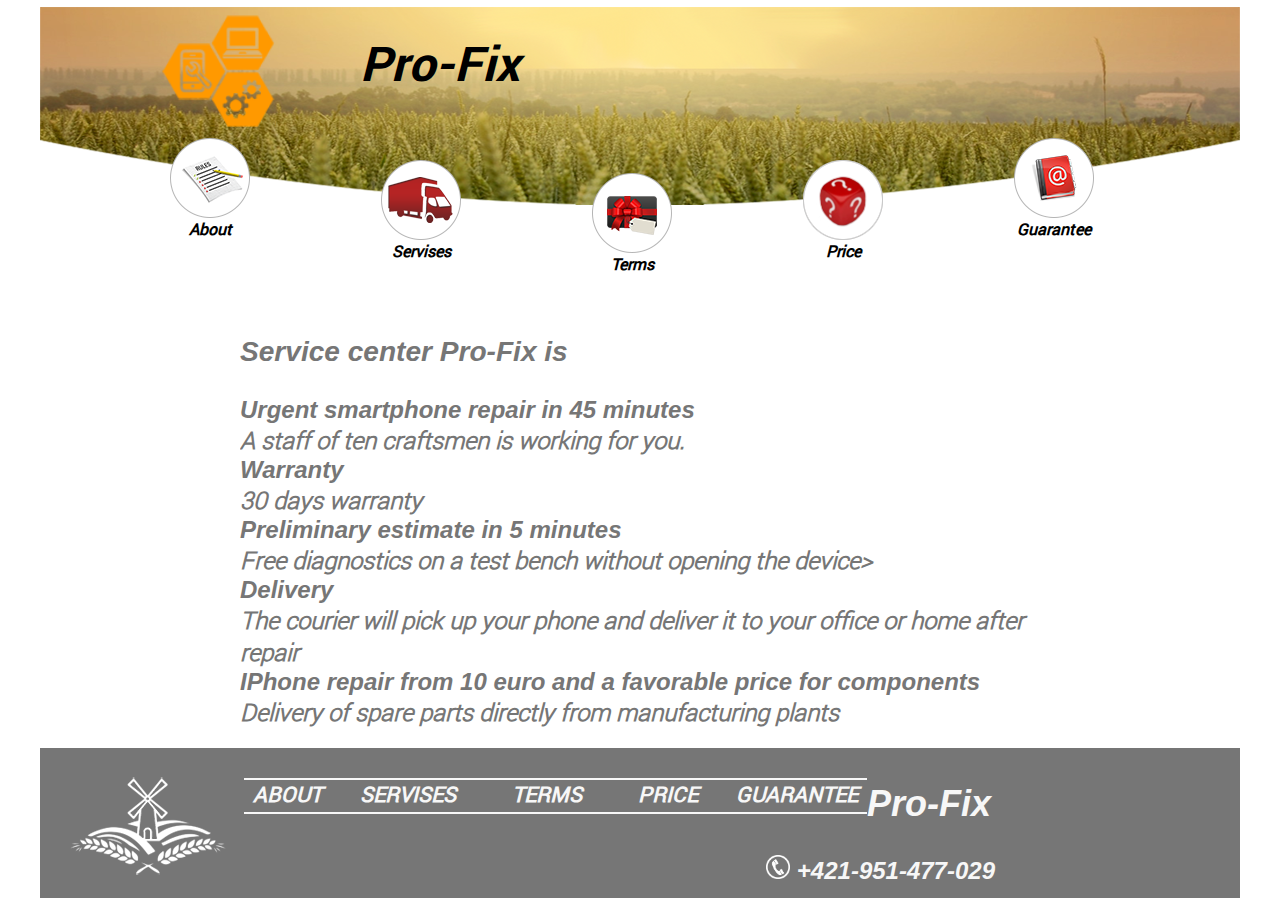
<file: index.html>
﻿<!DOCTYPE html>
<html>

<head>
    <title>Pro-Fix</title>
    <meta name="keywords" content="">
    <link rel="shortcut icon" href="\static\main\images/favicon.png" type="image/png">
    
    <link rel="stylesheet" type="text/css" href="static/main/css/jquery-ui.css" />
    <link rel="stylesheet" type="text/css" href="static/main/css/jquery-ui.structure.css" />
    <link rel="stylesheet" type="text/css" href="static/main/css/jquery-ui.theme.min.css" />
    <link rel="stylesheet" type="text/css" href="static/main/css/magnific-popup.css" />
    <link rel="stylesheet" type="text/css" href="static/main/css/main.css" />
    <link rel="stylesheet" type="text/css" href="static/main/css/calendar.css" />
	<link rel="stylesheet" type="text/css" href="static/main/css/schedule.css" />
    <link rel="stylesheet" type="text/css" href="static/main/css/contact.css" />
    <link rel="stylesheet" type="text/css" href="static/main/css/promo.css" />
    <script src="static/main/js/jquery-1.12.2.min.js" ></script>

    <script src="static/main/js/jquery-ui.js" ></script>

    <script src="static/main/js/jquery.magnific-popup.min.js" ></script>
  

</head>
<body>
<div class="wrapper">
    <div class="header">
        <div class="header-img"></div>
        <div class="header-info">
          <div class="brain"><a href="index.html"><img src="static/main/images/logo.png" alt="LOGO"></a></div>
          
         <div class="title" >Pro-Fix</div>
        </div>
        <div class="header-menu">
            <div class="rules">
                <a href="index.html">
                    <div class="circle rules-img"></div>
                    About
                </a>
            </div>
          <div class="quests">
                <a href="dostav.html">
                    <div class="circle quests-img"></div>
                    <div class="text">Servises
            </div></a></div><div class="cards">
                <a href="tehnol.html">
                    <div class="circle cards-img"></div>
                    <div class="text">Terms</div>
                </a></div>
          <div class="promo">
                <a href="about.html">
                    <div class="circle promo-img"></div>
                    Price
                </a>
          </div>
            <div class="contacts">
                <a href="contact.html">
                <div class="circle contacts-img"></div>
                    <div class="text">Guarantee</div>
              </a>
          </div>
        </div>
    </div>
    
    
<div class="content"> 
     
    <h3>Service center Pro-Fix is</h3>
         
    <div class="cards">Urgent smartphone repair in 45 minutes</div>                     
    
    <div class="cards-content">A staff of ten craftsmen is working for you.</div>                 
    
    <div class="cards">Warranty</div>                     
    
    <div class="cards-content">30 days warranty</div>                               
    
    <div class="cards">Preliminary estimate in 5 minutes</div>                     
    
    <div class="cards-content">Free diagnostics on a test bench without opening the device></div>
	
    <div class="cards">Delivery</div>                     
    
    <div class="cards-content">The courier will pick up your phone and deliver it to your office or home after repair</div>
    
    <div class="cards">IPhone repair from 10 euro and a favorable price for components</div> 
	
    <div class="cards-content">Delivery of spare parts directly from manufacturing plants</div>                 
               
</div>
 
		
       
  <div class="footer">
    <div class="brain"></div>
    <div class="footer-container">
            
      <div class="info">
        <div class="menu">
                    <div class="item"><a href="rekviz.html">ABOUT</a></div>
                    <div class="item"><a href="dostav.html">SERVISES</a></div>
                    <div class="item"><a href="tehnol.html">TERMS</a></div>
                    <div class="item"><a href="about.html">PRICE</a></div>
                    <div class="item"><a href="contact.html">GUARANTEE</a></div>
            </div>
          
      </div>
      <div class="contactX1">Pro-Fix</div>
<div class="contactXXX">

          <img src="static/main/images/phone-ico.png" width="24" height="24"> +421-951-477-029</div>
          
    </div>
    
  </div>
</div>


</body>
</html>
</file>
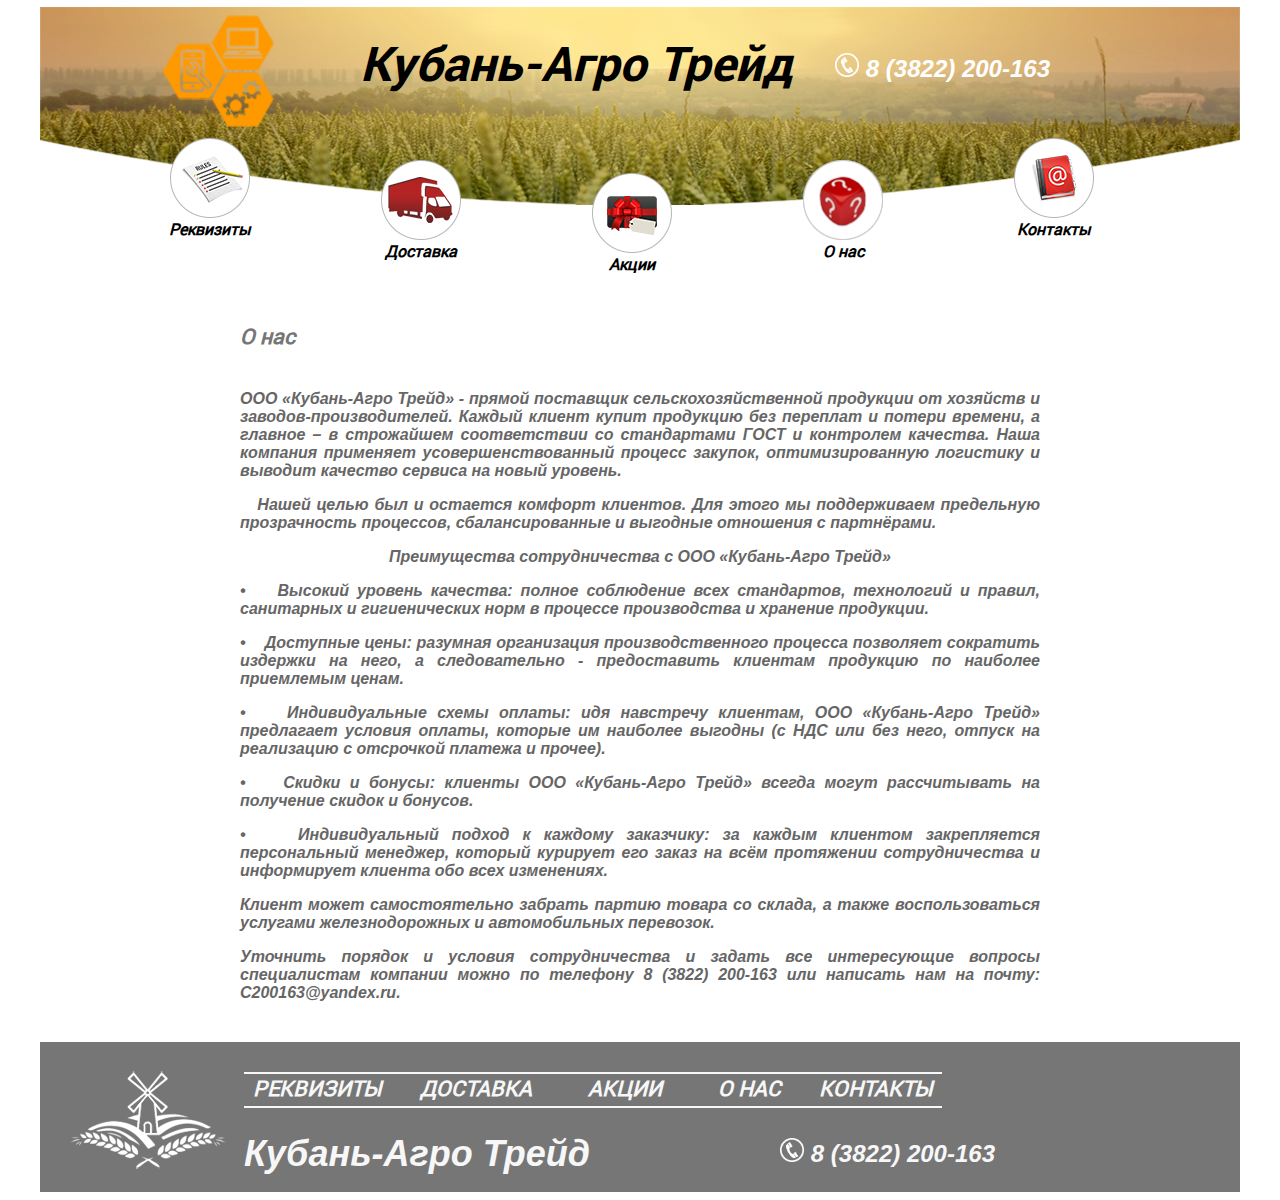
<file: about.html>
﻿<!DOCTYPE html>
<html>

<head>
    <title>Кубань-Агро Трэйд</title>
    <meta name="keywords" content="">
    
    <link rel="stylesheet" type="text/css" href="static/main/css/jquery-ui.css" />
    <link rel="stylesheet" type="text/css" href="static/main/css/jquery-ui.structure.css" />
    <link rel="stylesheet" type="text/css" href="static/main/css/jquery-ui.theme.min.css" />
    <link rel="stylesheet" type="text/css" href="static/main/css/magnific-popup.css" />
    <link rel="stylesheet" type="text/css" href="static/main/css/main.css" />
    <link rel="stylesheet" type="text/css" href="static/main/css/calendar.css" />
    <link rel="stylesheet" type="text/css" href="static/main/css/schedule.css" />
    <link rel="stylesheet" type="text/css" href="static/main/css/contact.css" />
    <link rel="stylesheet" type="text/css" href="static/main/css/promo.css" />
    <script src="static/main/js/jquery-1.12.2.min.js" ></script>

    <script src="static/main/js/jquery-ui.js" ></script>

    <script src="static/main/js/jquery.magnific-popup.min.js" ></script>
  

</head>
<body>
<div class="wrapper">
    <div class="header">
        <div class="header-img"></div>
        <div class="header-info">
            <div class="brain"><a href="index.html"><img src="static/main/images/logo.png"></a></div>
            <div class="title" >Кубань-Агро Трейд</div>
            <div class="contacts">
          <img src="static/main/images/phone-ico.png" width="277" height="8"> 8 (3822) 200-163</div>
        </div>
        <div class="header-menu">
            <div class="rules">
                <a href="rekviz.html">
                    <div class="circle rules-img"></div>
                    <div class="text">Реквизиты</div>
                </a>
            </div>
          <div class="quests">
                <a href="dostav.html">
                    <div class="circle quests-img"></div>
                    <div class="text">Доставка</div>
                </a>
          </div>
            <div class="cards">
                <a href="tehnol.html">
                    <div class="circle cards-img"></div>
                    <div class="text">Акции</div>
                </a>
            </div>
            
          <div class="promo">
                <a href="about.html">
                    <div class="circle promo-img"></div>
                    <div class="text">О нас</div>
                </a>
          </div>
            <div class="contacts">
                <a href="contact.html">
                <div class="circle contacts-img"></div>
                    <div class="text">Контакты</div>
              </a>
          </div>
        </div>
    </div>
    <div class="content">
    
        

    
	<h1>О нас</h1>
	<div class="i-description">
	  <p>ООО  «Кубань-Агро Трейд» - прямой поставщик сельскохозяйственной продукции&nbsp;от  хозяйств и заводов-производителей. Каждый клиент купит&nbsp;продукцию&nbsp;без  переплат и потери времени, а главное – в строжайшем соответствии со стандартами  ГОСТ и контролем качества. Наша компания применяет усовершенствованный процесс  закупок, оптимизированную&nbsp;логистику и выводит качество сервиса&nbsp;на  новый уровень.</p>
      <p>&nbsp;  &nbsp;Нашей целью был и остается комфорт клиентов. Для этого мы поддерживаем  предельную прозрачность процессов, сбалансированные и выгодные отношения с  партнёрами.</p>
      <p align="center">Преимущества  сотрудничества с ООО «Кубань-Агро Трейд»</p>
      <p>•&nbsp;&nbsp; &nbsp;Высокий уровень качества:  полное соблюдение всех стандартов, технологий и правил, санитарных и  гигиенических норм в процессе производства и хранение продукции.</p>
      <p>•&nbsp;&nbsp; &nbsp;Доступные цены: разумная  организация производственного процесса позволяет сократить издержки на него, а  следовательно - предоставить клиентам продукцию по наиболее приемлемым ценам.</p>
      <p>•&nbsp;&nbsp; &nbsp;Индивидуальные схемы  оплаты: идя навстречу клиентам, ООО «Кубань-Агро Трейд» предлагает условия  оплаты, которые им наиболее выгодны (с НДС или без него, отпуск на реализацию с  отсрочкой платежа и прочее).</p>
      <p>•&nbsp;&nbsp; &nbsp;Скидки и бонусы: клиенты  ООО «Кубань-Агро Трейд» всегда могут рассчитывать на получение скидок и бонусов.</p>
      <p>•&nbsp;&nbsp; &nbsp;Индивидуальный подход к  каждому заказчику: за каждым клиентом закрепляется персональный менеджер,  который курирует его заказ на всём протяжении сотрудничества и информирует  клиента обо всех изменениях.</p>
      <p>Клиент может самостоятельно забрать партию товара  со склада, а также воспользоваться услугами железнодорожных и автомобильных  перевозок.</p>
      <p>Уточнить порядок и условия сотрудничества и  задать все интересующие вопросы специалистам компании можно по телефону <strong>8 (3822) 200-163</strong> или написать нам на  почту: <strong>С200163@</strong><strong>yandex</strong><strong>.ru.</strong></p>
    </div>
    </div>
 
		
       
  <div class="footer">
    <div class="brain"></div>
    <div class="footer-container">
            
      <div class="info">
            <div class="menu">
                    <div class="item"><a href="rekviz.html">РЕКВИЗИТЫ</a></div>
                    <div class="item"><a href="dostav.html">ДОСТАВКА</a></div>
                    <div class="item"><a href="tehnol.html">АКЦИИ</a></div>
                    <div class="item"><a href="about.html">О НАС</a></div>
                    <div class="item"><a href="contact.html">КОНТАКТЫ</a></div>
            </div>
           
      </div>
      <div class="contactX1">Кубань-Агро Трейд</div>
<div class="contactXXX">
          <img src="static/main/images/phone-ico.png" width="24" height="24"> 8 (3822) 200-163</div>
    </div>
    
  </div>
</div>


</body>
</html>
</file>
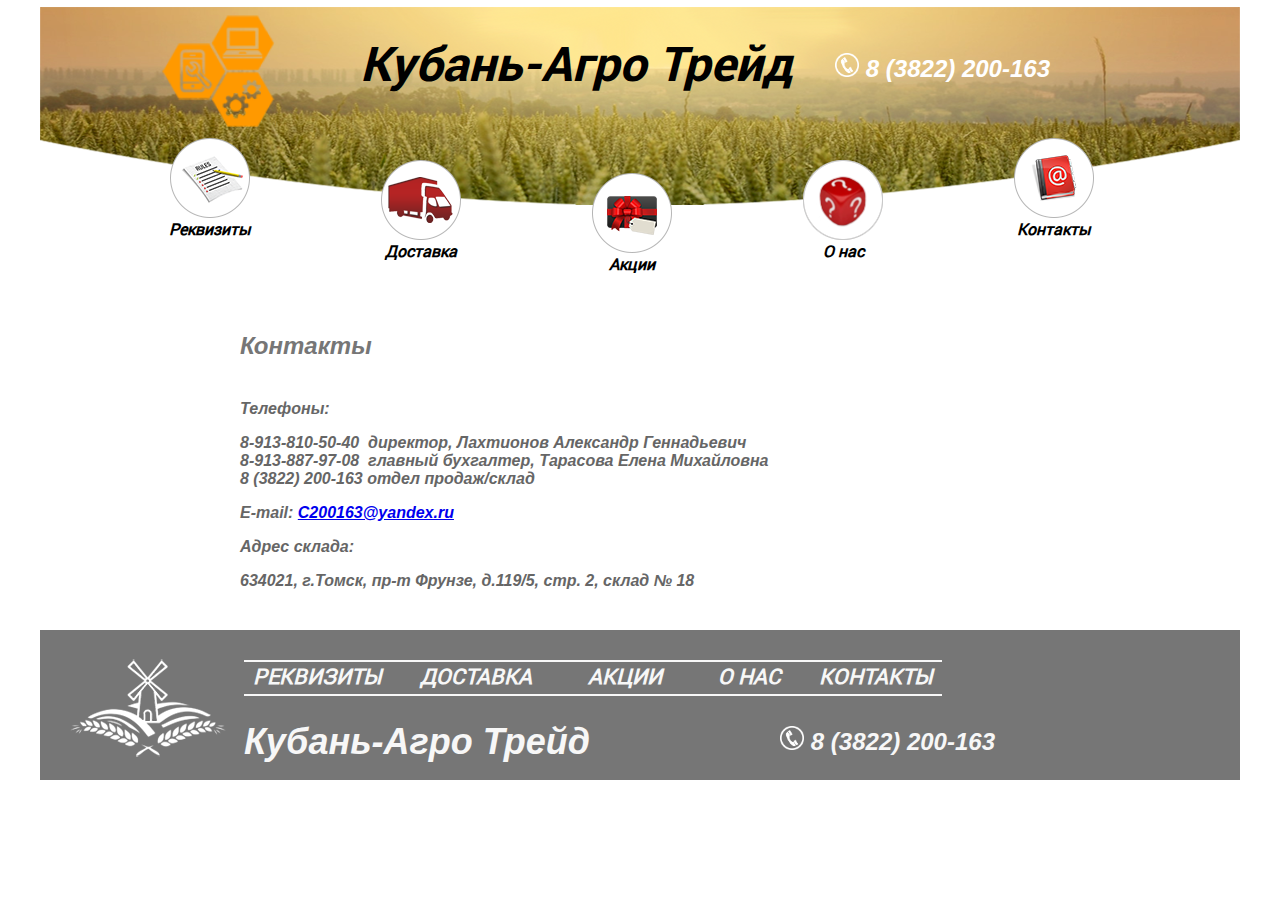
<file: contact.html>
﻿<!DOCTYPE html>
<html>

<head>
    <title>Кубань-Агро Трэйд</title>
    <meta name="keywords" content="">
    
    <link rel="stylesheet" type="text/css" href="static/main/css/jquery-ui.css" />
    <link rel="stylesheet" type="text/css" href="static/main/css/jquery-ui.structure.css" />
    <link rel="stylesheet" type="text/css" href="static/main/css/jquery-ui.theme.min.css" />
    <link rel="stylesheet" type="text/css" href="static/main/css/magnific-popup.css" />
    <link rel="stylesheet" type="text/css" href="static/main/css/main.css" />
    <link rel="stylesheet" type="text/css" href="static/main/css/calendar.css" />
    <link rel="stylesheet" type="text/css" href="static/main/css/schedule.css" />
    <link rel="stylesheet" type="text/css" href="static/main/css/contact.css" />
    <link rel="stylesheet" type="text/css" href="static/main/css/promo.css" />
    <script src="static/main/js/jquery-1.12.2.min.js" ></script>

    <script src="static/main/js/jquery-ui.js" ></script>

    <script src="static/main/js/jquery.magnific-popup.min.js" ></script>
  

</head>
<body>
<div class="wrapper">
    <div class="header">
        <div class="header-img"></div>
        <div class="header-info">
            <div class="brain"><a href="index.html"><img src="static/main/images/logo.png"></a></div>
            <div class="title" >Кубань-Агро Трейд</div>
            <div class="contacts">
          <img src="static/main/images/phone-ico.png" width="277" height="8"> 8 (3822) 200-163</div>
        </div>
        <div class="header-menu">
            <div class="rules">
                <a href="rekviz.html">
                    <div class="circle rules-img"></div>
                    <div class="text">Реквизиты</div>
                </a>
            </div>
          <div class="quests">
                <a href="dostav.html">
                    <div class="circle quests-img"></div>
                    <div class="text">Доставка</div>
                </a>
          </div>
            <div class="cards">
                <a href="tehnol.html">
                    <div class="circle cards-img"></div>
                    <div class="text">Акции</div>
                </a>
            </div>
            
          <div class="promo">
                <a href="about.html">
                    <div class="circle promo-img"></div>
                    <div class="text">О нас</div>
                </a>
          </div>
            <div class="contacts">
                <a href="contact.html">
                <div class="circle contacts-img"></div>
                    <div class="text">Контакты</div>
              </a>
          </div>
        </div>
    </div>
    <div class="content">
    
        

    
	  <p><strong>Контакты</strong>	</p>
	  <div class="i-description">
	  <p>Телефоны:</p>
      <p>8-913-810-50-40  директор,  Лахтионов Александр Геннадьевич<br>
        8-913-887-97-08  главный бухгалтер, Тарасова Елена  Михайловна<br>
      8 (3822) 200-163 отдел продаж/склад</p>
      <p>E-mail: <a href="mailto:С200163@yandex.ru">С200163@yandex.ru</a></p>
      <p>Адрес склада: </p>
634021, г.Томск, пр-т Фрунзе, д.119/5, стр. 2, склад № 18
<p align="center"><strong></strong></p>

	</div>
    <script type="text/javascript" charset="utf-8" async src="https://api-maps.yandex.ru/services/constructor/1.0/js/?sid=_3Z1H3hoqvLFWtgQmnFEmc14XWCICriK&amp;width=800&amp;height=397&amp;lang=ru_RU&amp;sourceType=constructor&amp;scroll=true"></script>
    </div>
 
		
       
  <div class="footer">
    <div class="brain"></div>
    <div class="footer-container">
            
      <div class="info">
            <div class="menu">
                    <div class="item"><a href="rekviz.html">РЕКВИЗИТЫ</a></div>
                    <div class="item"><a href="dostav.html">ДОСТАВКА</a></div>
                    <div class="item"><a href="tehnol.html">АКЦИИ</a></div>
                    <div class="item"><a href="about.html">О НАС</a></div>
                    <div class="item"><a href="contact.html">КОНТАКТЫ</a></div>
            </div>
           
          </div>
      <div class="contactX1">Кубань-Агро Трейд</div>
<div class="contactXXX">
          <img src="static/main/images/phone-ico.png" width="24" height="24"> 8 (3822) 200-163</div>
    </div>
    
  </div>
</div>


</body>
</html>
</file>
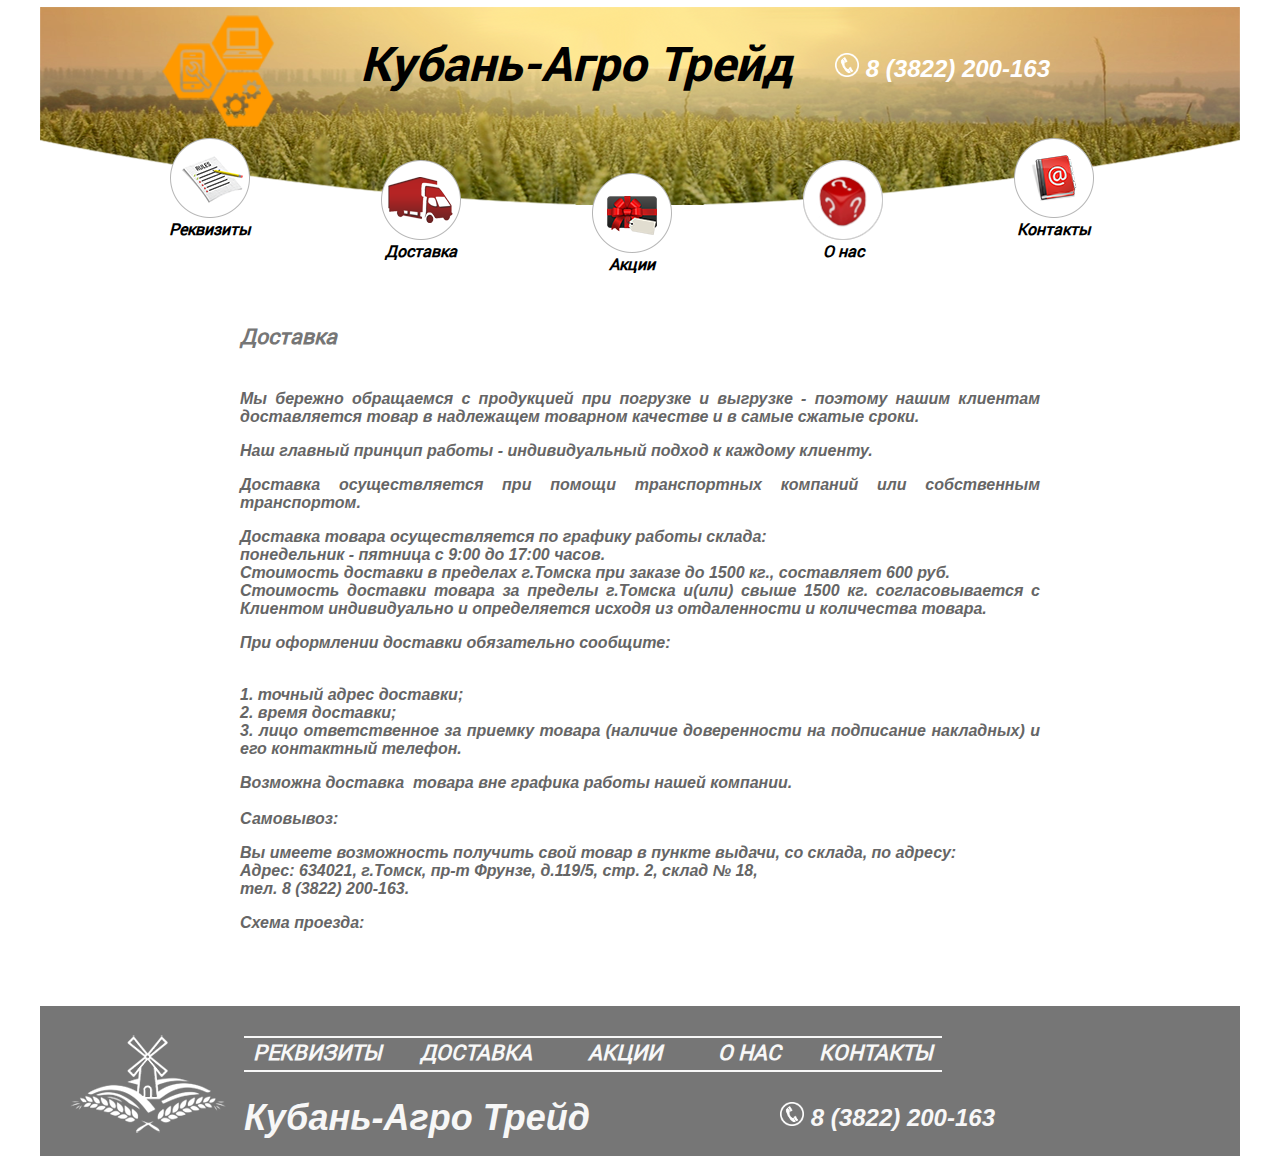
<file: dostav.html>
﻿<!DOCTYPE html>
<html>

<head>
    <title>Кубань-Агро Трэйд</title>
    <meta name="keywords" content="">
    
    <link rel="stylesheet" type="text/css" href="static/main/css/jquery-ui.css" />
    <link rel="stylesheet" type="text/css" href="static/main/css/jquery-ui.structure.css" />
    <link rel="stylesheet" type="text/css" href="static/main/css/jquery-ui.theme.min.css" />
    <link rel="stylesheet" type="text/css" href="static/main/css/magnific-popup.css" />
    <link rel="stylesheet" type="text/css" href="static/main/css/main.css" />
    <link rel="stylesheet" type="text/css" href="static/main/css/calendar.css" />
    <link rel="stylesheet" type="text/css" href="static/main/css/schedule.css" />
    <link rel="stylesheet" type="text/css" href="static/main/css/contact.css" />
    <link rel="stylesheet" type="text/css" href="static/main/css/promo.css" />
    <script src="static/main/js/jquery-1.12.2.min.js" ></script>

    <script src="static/main/js/jquery-ui.js" ></script>

    <script src="static/main/js/jquery.magnific-popup.min.js" ></script>
  

</head>
<body>
<div class="wrapper">
    <div class="header">
        <div class="header-img"></div>
        <div class="header-info">
            <div class="brain"><a href="index.html"><img src="static/main/images/logo.png"></a></div>
            <div class="title" >Кубань-Агро Трейд</div>
            <div class="contacts">
          <img src="static/main/images/phone-ico.png" width="277" height="8"> 8 (3822) 200-163</div>
        </div>
        <div class="header-menu">
            <div class="rules">
                <a href="rekviz.html">
                    <div class="circle rules-img"></div>
                    <div class="text">Реквизиты</div>
                </a>
            </div>
          <div class="quests">
                <a href="dostav.html">
                    <div class="circle quests-img"></div>
                    <div class="text">Доставка</div>
                </a>
          </div>
            <div class="cards">
                <a href="tehnol.html">
                    <div class="circle cards-img"></div>
                    <div class="text">Акции</div>
                </a>
            </div>
            
          <div class="promo">
                <a href="about.html">
                    <div class="circle promo-img"></div>
                    <div class="text">О нас</div>
                </a>
          </div>
            <div class="contacts">
                <a href="contact.html">
                <div class="circle contacts-img"></div>
                    <div class="text">Контакты</div>
              </a>
          </div>
        </div>
    </div>
    <div class="content">
    
        

    
	<h1>Доставка</h1>
	<div class="i-description">
	  <p>Мы  бережно обращаемся с продукцией при погрузке и выгрузке - поэтому нашим  клиентам доставляется товар в надлежащем товарном качестве и в самые сжатые  сроки. </p>
      <p>Наш главный принцип работы -  индивидуальный подход к каждому клиенту.</p>
      <p>Доставка  осуществляется при помощи транспортных компаний или собственным транспортом. </p>
      <p>Доставка  товара осуществляется по графику работы склада: <br>
        понедельник - пятница с 9:00  до 17:00 часов. <br>
        Стоимость  доставки в пределах г.Томска при заказе до 1500 кг., составляет 600  руб. <br>
        Стоимость  доставки товара за пределы г.Томска и(или) свыше 1500 кг. согласовывается с  Клиентом индивидуально и определяется исходя из отдаленности и количества  товара. </p>
      <p>При оформлении доставки  обязательно сообщите:</p>
      <p><br>
        1. точный адрес доставки;<br>
        2. время доставки;<br>
        3. лицо ответственное за  приемку товара (наличие доверенности на подписание накладных) и его контактный  телефон.</p>
      <p>Возможна доставка  товара вне графика работы нашей компании.<br>
        <br>
      <strong>Самовывоз:</strong></p>
      <p>Вы  имеете возможность&nbsp;получить свой товар&nbsp;в пункте выдачи, со склада, по  адресу: <br>
        Адрес: 634021, г.Томск, пр-т  Фрунзе, д.119/5, стр. 2, склад № 18, <br>
        тел. 8 (3822) 200-163.</p>
      <p>Схема  проезда:</p><script type="text/javascript" charset="utf-8" async src="https://api-maps.yandex.ru/services/constructor/1.0/js/?sid=_3Z1H3hoqvLFWtgQmnFEmc14XWCICriK&amp;width=500&amp;height=400&amp;lang=ru_RU&amp;sourceType=constructor&amp;scroll=true"></script>
      <p>&nbsp;</p>
	</div>
    </div>
 
		
       
  <div class="footer">
    <div class="brain"></div>
    <div class="footer-container">
            
      <div class="info">
            <div class="menu">
                    <div class="item"><a href="rekviz.html">РЕКВИЗИТЫ</a></div>
                    <div class="item"><a href="dostav.html">ДОСТАВКА</a></div>
                    <div class="item"><a href="tehnol.html">АКЦИИ</a></div>
                    <div class="item"><a href="about.html">О НАС</a></div>
                    <div class="item"><a href="contact.html">КОНТАКТЫ</a></div>
            </div>
           
          </div>
      <div class="contactX1">Кубань-Агро Трейд</div>
<div class="contactXXX">
          <img src="static/main/images/phone-ico.png" width="24" height="24"> 8 (3822) 200-163</div>
    </div>
    
  </div>
</div>


</body>
</html>
</file>
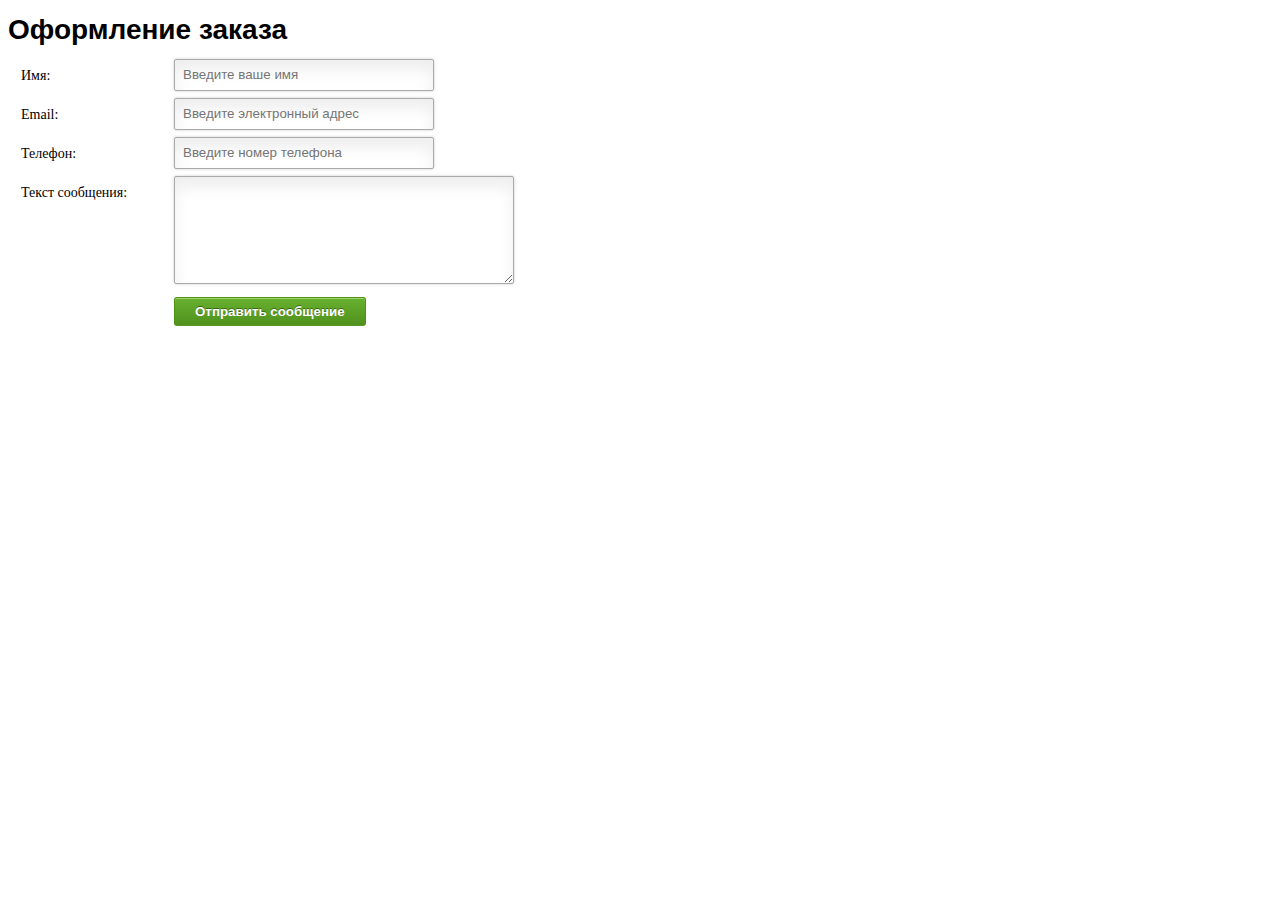
<file: form.html>
﻿<!DOCTYPE html>
<html>
<head>
	<meta charset="utf-8">
	<title>Оформление заказа ООО "Кубунь-Агро Трейд"</title>
	<meta name="robots" content="noindex, nofollow"/>
	<link rel="stylesheet" media="screen" href="styles.css" >
</head>
<body>
<h1>Оформление заказа</h1>
<form class="contact_form" action="contact-form.php" method="post">
	<p>
            <label for="name">Имя:</label>
            <input type="text"  name="name" placeholder="Введите ваше имя" required />
        </p>
        <p>
            <label for="email">Email:</label>
            <input type="email" name="email" placeholder="Введите электронный адрес" required />
            <span class="form_hint">Правильный формат "name@something.com"</span>
        </p>
        <p>
            <label for="tel">Телефон:</label>
            <input type="tel" name="tel" placeholder="Введите номер телефона" required />
            <span class="form_hint">Правильный формат "+7-123-4567890"</span>
        </p>
        <p>
            <label for="message">Текст сообщения:</label>
            <textarea name="message" cols="40" rows="6" required ></textarea>
        </p>
		<input name="bezspama" type="text" style="display:none" value="" />
        <p>
        	<button class="submit" type="submit">Отправить сообщение</button>
        </p>
</form>
</body>
</html>
</file>
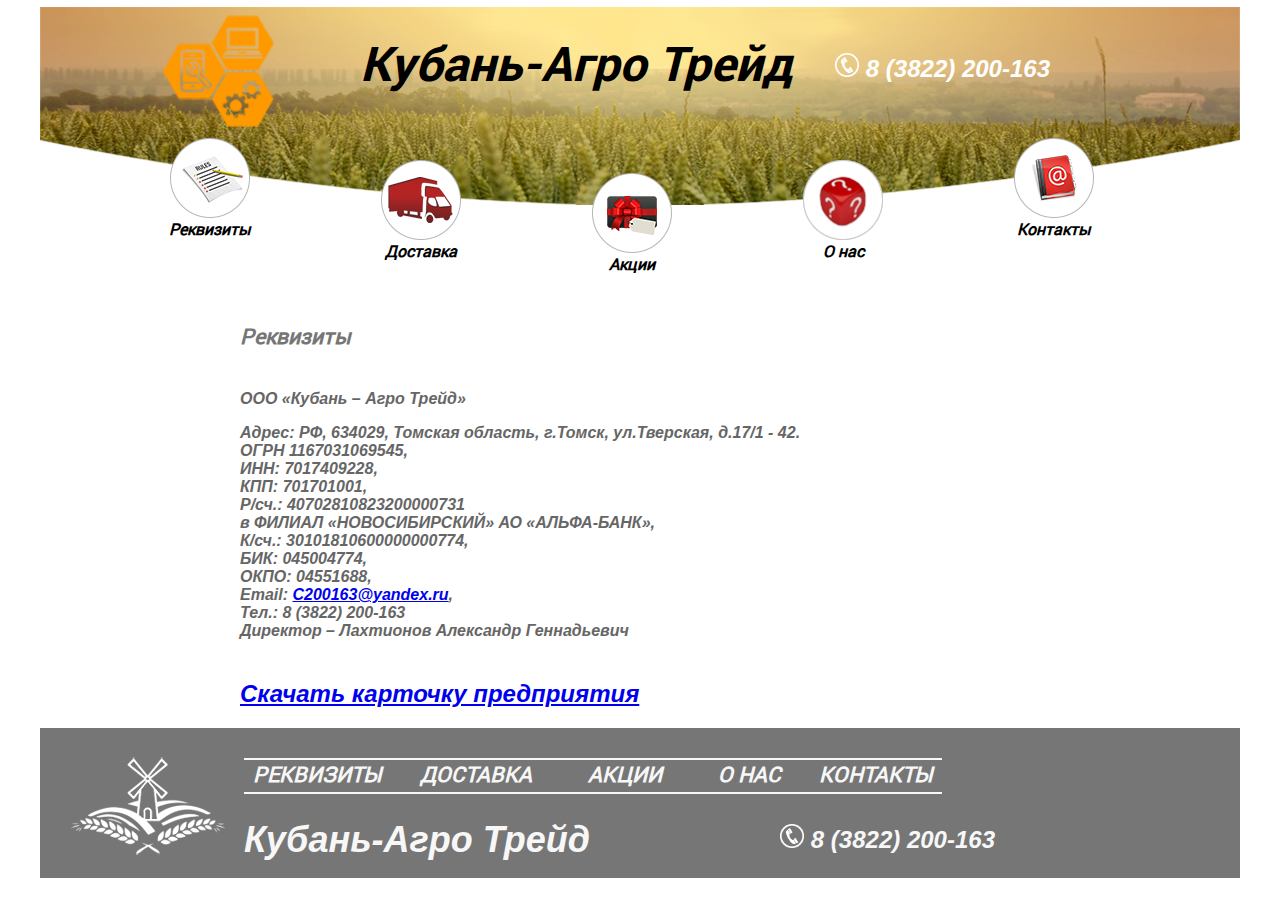
<file: rekviz.html>
﻿<!DOCTYPE html>
<html>

<head>
    <title>Кубань-Агро Трэйд</title>
    <meta name="keywords" content="">
    
    <link rel="stylesheet" type="text/css" href="static/main/css/jquery-ui.css" />
    <link rel="stylesheet" type="text/css" href="static/main/css/jquery-ui.structure.css" />
    <link rel="stylesheet" type="text/css" href="static/main/css/jquery-ui.theme.min.css" />
    <link rel="stylesheet" type="text/css" href="static/main/css/magnific-popup.css" />
    <link rel="stylesheet" type="text/css" href="static/main/css/main.css" />
    <link rel="stylesheet" type="text/css" href="static/main/css/calendar.css" />
    <link rel="stylesheet" type="text/css" href="static/main/css/schedule.css" />
    <link rel="stylesheet" type="text/css" href="static/main/css/contact.css" />
    <link rel="stylesheet" type="text/css" href="static/main/css/promo.css" />
    <script src="static/main/js/jquery-1.12.2.min.js" ></script>

    <script src="static/main/js/jquery-ui.js" ></script>

    <script src="static/main/js/jquery.magnific-popup.min.js" ></script>
  

</head>
<body>
<div class="wrapper">
    <div class="header">
        <div class="header-img"></div>
        <div class="header-info">
            <div class="brain"><a href="index.html"><img src="static/main/images/logo.png"></a></div>
            <div class="title" >Кубань-Агро Трейд</div>
            <div class="contacts">
          <img src="static/main/images/phone-ico.png" width="277" height="8"> 8 (3822) 200-163</div>
        </div>
        <div class="header-menu">
            <div class="rules">
                <a href="rekviz.html">
                    <div class="circle rules-img"></div>
                    <div class="text">Реквизиты</div>
                </a>
            </div>
          <div class="quests">
                <a href="dostav.html">
                    <div class="circle quests-img"></div>
                    <div class="text">Доставка</div>
                </a>
          </div>
            <div class="cards">
                <a href="tehnol.html">
                    <div class="circle cards-img"></div>
                    <div class="text">Акции</div>
                </a>
            </div>
            
          <div class="promo">
                <a href="about.html">
                    <div class="circle promo-img"></div>
                    <div class="text">О нас</div>
                </a>
          </div>
            <div class="contacts">
                <a href="contact.html">
                <div class="circle contacts-img"></div>
                    <div class="text">Контакты</div>
              </a>
          </div>
        </div>
    </div>
    <div class="content">
    
        

    
	<h1>Реквизиты</h1>
	<div class="i-description">
	  <p>ООО «Кубань – Агро Трейд»</p>
      <p>Адрес: РФ, 634029, Томская область,  г.Томск, ул.Тверская, д.17/1 - 42.<br>
        ОГРН 1167031069545,<br>
        ИНН: 7017409228,<br>
        КПП: 701701001,<br>
        Р/сч.: 40702810823200000731 <br>
        в ФИЛИАЛ «НОВОСИБИРСКИЙ» АО «АЛЬФА-БАНК»,<br>
        К/сч.: 30101810600000000774,<br>
        БИК: 045004774,<br>
        ОКПО: 04551688,<br>
        Email: <a href="mailto:С200163@yandex.ru">С200163@yandex.ru</a>,<br>
        Тел.: 8 (3822) 200-163<br>
        Директор – Лахтионов Александр Геннадьевич</p>
	</div>
    <a href="Cart.doc">Скачать
    карточку предприятия</a></div>
 
		
       
  <div class="footer">
    <div class="brain"></div>
    <div class="footer-container">
            
      <div class="info">
            <div class="menu">
                    <div class="item"><a href="rekviz.html">РЕКВИЗИТЫ</a></div>
                    <div class="item"><a href="dostav.html">ДОСТАВКА</a></div>
                    <div class="item"><a href="tehnol.html">АКЦИИ</a></div>
                    <div class="item"><a href="about.html">О НАС</a></div>
                    <div class="item"><a href="contact.html">КОНТАКТЫ</a></div>
            </div>
           
          </div>
      <div class="contactX1">Кубань-Агро Трейд</div>
<div class="contactXXX">
          <img src="static/main/images/phone-ico.png" width="24" height="24"> 8 (3822) 200-163</div>
    </div>
    
  </div>
</div>


</body>
</html>
</file>
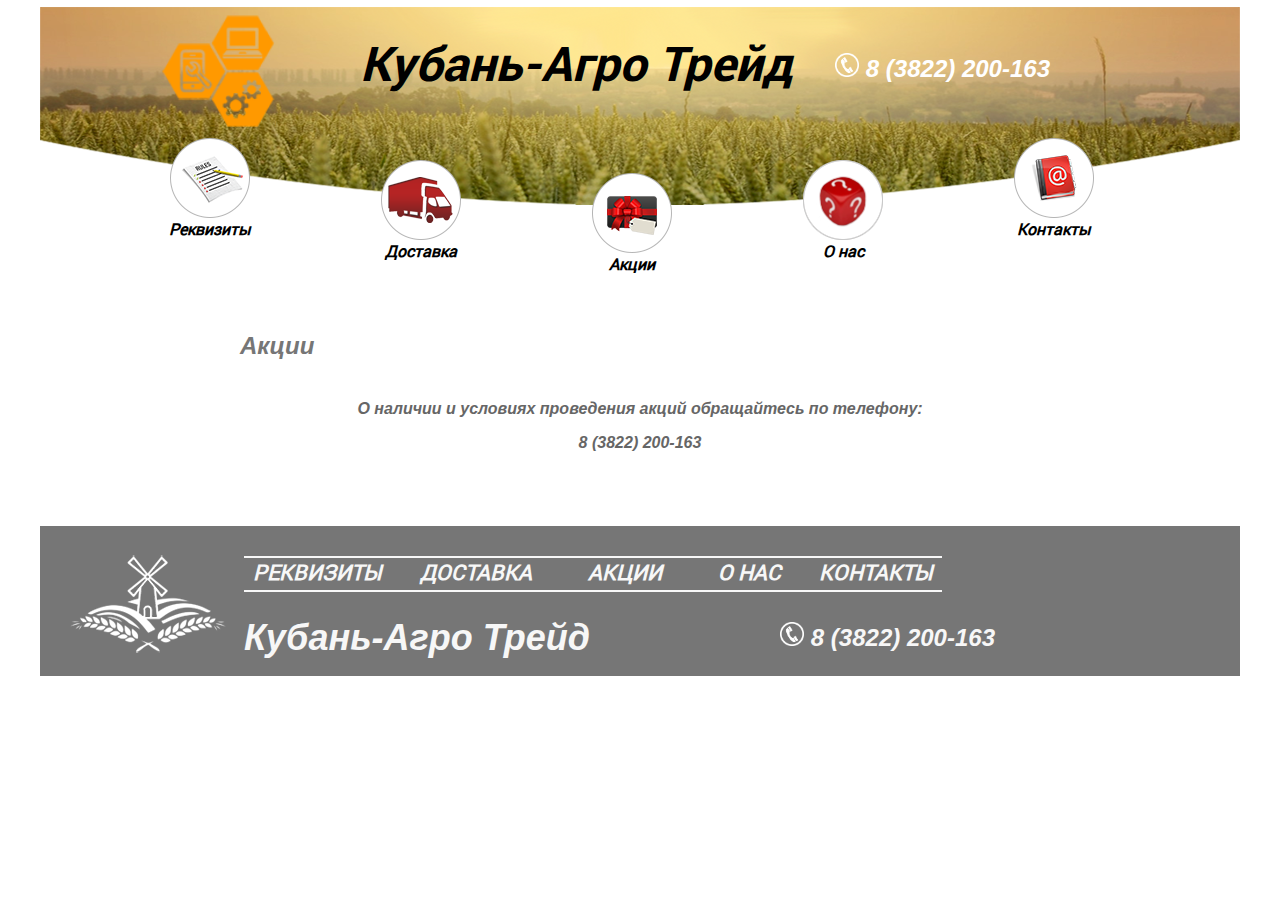
<file: tehnol.html>
﻿<!DOCTYPE html>
<html>

<head>
    <title>Кубань-Агро Трэйд</title>
    <meta name="keywords" content="">
    
    <link rel="stylesheet" type="text/css" href="static/main/css/jquery-ui.css" />
    <link rel="stylesheet" type="text/css" href="static/main/css/jquery-ui.structure.css" />
    <link rel="stylesheet" type="text/css" href="static/main/css/jquery-ui.theme.min.css" />
    <link rel="stylesheet" type="text/css" href="static/main/css/magnific-popup.css" />
    <link rel="stylesheet" type="text/css" href="static/main/css/main.css" />
    <link rel="stylesheet" type="text/css" href="static/main/css/calendar.css" />
    <link rel="stylesheet" type="text/css" href="static/main/css/schedule.css" />
    <link rel="stylesheet" type="text/css" href="static/main/css/contact.css" />
    <link rel="stylesheet" type="text/css" href="static/main/css/promo.css" />
    <script src="static/main/js/jquery-1.12.2.min.js" ></script>

    <script src="static/main/js/jquery-ui.js" ></script>

    <script src="static/main/js/jquery.magnific-popup.min.js" ></script>
  

</head>
<body>
<div class="wrapper">
    <div class="header">
        <div class="header-img"></div>
        <div class="header-info">
            <div class="brain"><a href="index.html"><img src="static/main/images/logo.png"></a></div>
            <div class="title" >Кубань-Агро Трейд</div>
            <div class="contacts">
          <img src="static/main/images/phone-ico.png" width="277" height="8"> 8 (3822) 200-163</div>
        </div>
        <div class="header-menu">
            <div class="rules">
                <a href="rekviz.html">
                    <div class="circle rules-img"></div>
                    <div class="text">Реквизиты</div>
                </a>
            </div>
          <div class="quests">
                <a href="dostav.html">
                    <div class="circle quests-img"></div>
                    <div class="text">Доставка</div>
                </a>
          </div>
            <div class="cards">
                <a href="tehnol.html">
                    <div class="circle cards-img"></div>
                    <div class="text">Акции</div>
                </a>
            </div>
            
          <div class="promo">
                <a href="about.html">
                    <div class="circle promo-img"></div>
                    <div class="text">О нас</div>
                </a>
          </div>
            <div class="contacts">
                <a href="contact.html">
                <div class="circle contacts-img"></div>
                    <div class="text">Контакты</div>
              </a>
          </div>
        </div>
    </div>
    <div class="content">
    
        

    
	  <p><strong>Акции</strong>	</p>
	  <div class="i-description">
	  <p align="center">О наличии и условиях проведения акций обращайтесь по  телефону:</p>
      <p align="center">8 (3822) 200-163<strong></strong></p>
<p>&nbsp;</p>
	</div>
    </div>
 
		
       
  <div class="footer">
    <div class="brain"></div>
    <div class="footer-container">
            
      <div class="info">
            <div class="menu">
                    <div class="item"><a href="rekviz.html">РЕКВИЗИТЫ</a></div>
                    <div class="item"><a href="dostav.html">ДОСТАВКА</a></div>
                    <div class="item"><a href="tehnol.html">АКЦИИ</a></div>
                    <div class="item"><a href="about.html">О НАС</a></div>
                    <div class="item"><a href="contact.html">КОНТАКТЫ</a></div>
            </div>
           
          </div>
      <div class="contactX1">Кубань-Агро Трейд</div>
<div class="contactXXX">
          <img src="static/main/images/phone-ico.png" width="24" height="24"> 8 (3822) 200-163</div>
    </div>
    
  </div>
</div>


</body>
</html>
</file>
<file: static/main/css/main.css>
@font-face {
    font-family: roboto-light; /* Имя шрифта */
    src: url('../fonts/Roboto-Light.ttf'); /* Путь к файлу со шрифтом */
}

@font-face {
    font-family: roboto-bold; /* Имя шрифта */
    src: url('../fonts/Roboto-Bold.ttf'); /* Путь к файлу со шрифтом */
}

@font-face {
    font-family: roboto-regular; /* Имя шрифта */
    src: url('../fonts/Roboto-Regular.ttf'); /* Путь к файлу со шрифтом */
}

@font-face {
    font-family: roboto-medium; /* Имя шрифта */
    src: url('../fonts/Roboto-Medium.ttf'); /* Путь к файлу со шрифтом */
}

.hidden {
    display: none;
}

.red-font {
    color: #ca624b;
}

.grey-font {
    color: #767676;
}

body {
	font-family: Arial;
	font-size: 24px;
	font-style: italic;
	float: none;
	font-weight: bold;
	color: #767676;
	position: relative;
}

body > div.wrapper {
    width: 1200px;
    margin: 0 auto;
}

/*** HEADER ***/
body > div.wrapper .header {
    height: 300px;
}

body > div.wrapper .header-img {
    top: -1px;
    background-image: url('../images/header_bg.png');
    height: 198px;
    position: absolute;
    width: 1200px;
    z-index: -1;
}

body div.header-info {
    width: 80%;
    margin: 0 auto;
    height: 130px;
    z-index: 10;
}

body div.header-info .brain {
	float: left;
	width: 130px;
	margin-top: 5px;
}

body div.header-info .title {
	float: left;
	width: auto;
	font-family: 'roboto-bold';
}

body div.header-info .contacts {
	float: right;
	position: relative;
	margin-top: 45px;
	color: #FFF;
	margin-right: 70px;
}
body .header-info .contacts .phone {
	text-align: center;
}

body div.header-info .brain img {
    height: 116px;
}

body div.header-info .title {
	font-size: 36pt;
	color: #000;
	text-align: center;
	vertical-align: middle;
	line-height: 110px;
	float: left;
	margin-right: auto;
	margin-bottom: auto;
	margin-left: 70px;
}

body div.header-info .contacts img {
	width: 24px;
	height: 24px;
}

body div.header-info .contacts img.fb {
    margin-right: 10px;
    margin-left: 10px;
}

body div.header-info .contacts img.insta {
	margin-right: 10px;
}

body div.header-info .contacts .phone {
    color: #ca624b;
    font-size: 17pt;
    font-family: 'roboto-bold';
}

body div.header-info .contacts .phone img {
    width: 26px;
    vertical-align: middle;
}

div.header-menu {
    height: 145px;
    width: 100%;
}

/*** CIRCLES ***/
div.header-menu > div {
	width: 140px;
	height: 114px;
	float: left;
	font-family: 'roboto-regular';
	font-size: 12pt;
	text-align: center;
	cursor: pointer;
	margin-right: 69px;
	margin-left: 2px;
	
}

div.header-menu > div:hover a,
div.header-menu > div:hover {
	color: #900;
}

div.header-menu a {
    text-decoration: none;
    color: black;
}

div.header-menu .circle {
    width: 80px;
    height: 80px;
    margin: 0 auto;
}

div.header-menu .rules {
    margin-left: 100px;
}

div.header-menu .quests{
	padding-top: 22px;
}
div.header-menu .franchise {
	padding-top: 22px;
}

div.header-menu .pryatki {
	padding-top: 38px;
}

div.header-menu .promo {
	padding-top: 22px;
}
div.header-menu .cards {
	padding-top: 35px;
}

div.header-menu .rules-img {
    background-image: url('../images/circles_80/rules_circle.png');
}

div.header-menu > div:hover .rules-img {
    background-image: url('../images/circles_80/rules_circle_selected.png');
}

div.header-menu .quests-img {
    background-image: url('../images/circles_80/quests_circle.png');
}

div.header-menu > div:hover .quests-img {
    background-image: url('../images/circles_80/quests_circle_selected.png');
}

div.header-menu .cards-img {
    background-image: url('../images/circles_80/card_circle.png');
}

div.header-menu > div:hover .cards-img {
    background-image: url('../images/circles_80/card_circle_selected.png');
}

div.header-menu .cards {
	position: relative;
} 

div.header-menu .promo-img {
    background-image: url('../images/circles_80/promo_circle.png');
}

div.header-menu > div:hover .promo-img {
    background-image: url('../images/circles_80/promo_circle_selected.png');
}

div.header-menu .contacts-img {
    background-image: url('../images/circles_80/contact_circle.png');
}

div.header-menu > div:hover .contacts-img {
    background-image: url('../images/circles_80/contact_circle_selected.png');
}



/*** CONTENT ***/
body > div.wrapper .content {
	width: 800px;
	margin-top: 0;
	margin-right: auto;
	margin-bottom: 0;
	margin-left: auto;
}

/*** FOOTER ***/
body .wrapper > div.footer {
    background-color: #767676;
    height: 150px;
    width: 100%;
    margin-top: 20px;
}

body .wrapper > div.footer .footer-container {
	width: 1000px;
	color: #f7f7f7;
	margin-left: auto;
	margin-right: auto;
	margin-top: 10px;
	height: 140px;
}

div.footer .brain {
	height: 100px;
	width: 156px;
	background-image: url('../images/logo_inverse.png');
	float: left;
}

div.footer .brain {
	float: left;
	margin-top: 28px;
	margin-left: 30px;
	margin-right: 18px;
	
}

div.footer .info {
	margin-left: auto;
	padding-top: 10px;
	margin-right: auto;
	float: none;
	height:auto;
}

div.footer .menu {
	border-top: 2px solid #f7f7f7;
	border-bottom: 2px solid #f7f7f7;
	font-size: 16pt;
	text-justify: auto;
	font-family: roboto-regular;
	height: 32px;
	float: left;
	text-align: center;
	margin-top: 20px;
	text-decoration: none;
	width: inherit;
	
}

div.footer .menu .item {
	float: left;
	margin-top: 0;
	margin-bottom: 0;
	margin-left: 28px;
	margin-right: 28px;
}

div.footer .menu .item a:visited,
div.footer .menu .item a {
    text-decoration: none;
    color: #f7f7f7;
}

div.footer .menu .item:first-child {
    margin-left: 9px;
    margin-right: 10px;
}

div.footer .menu .item:last-child {
    margin-left: 10px;
    margin-right: 9px;
}


div.footer .last-info {
	margin-top: 10px;
	position: relative;
	float: left;
	clip: rect(auto,auto,auto,auto);
}


div.footer .copyright a,
div.footer .copyright a:hover,
div.footer .copyright a:visited {
    color: #f7f7f7;
}


/*** INDEX ***/
h1 {
    text-align: left;
    font-family: 'roboto-regular';
    font-size: 16pt;
}

div.i-description {
	text-align: justify;
	margin: 40px auto;
	width: 800px;
	font-size: 12pt;
	color: #666666;
}
div.i-description1 {
	text-align: center;
	border: #C00;
	border-width: thin;
	margin: 10px auto;
	width: 200px;
	font-size: 14pt;
	color: #cc6633;
	vertical-align: middle;
	
}
div.description2 {
	width: 200px;
	height:30px;
    background-image: url('../images/zakaz.gif');	
}
div.description2:hover {
    background-image: url('../images/zakaz_select.gif');
	
}
.quests {
	height: auto;
}

.quest {
	position: relative;
	cursor: pointer;
	display: block;
	text-decoration: none;
	float: left;
}

.quest.left {
    float: left;
}

.quest.right {
	float: left;
	position: relative;
}

.quest.center {
    margin: 0 auto;
}

.quest .quest-title {
    padding-top: 20px;
    padding-bottom: 20px;
    background-color: white;
    font-size: 21pt;
    font-family: 'roboto-medium';
    text-align: center;
    border-top: 1px solid #cacaca;
    border-left: 1px solid #cacaca;
    border-right: 1px solid #cacaca;
    color: #000;
    text-decoration: none;
}

.quest a,
.quest a:visited,
.quest a:hover {
    color: #000;
    text-decoration: none;
}

.quest .quest-info {
	position: absolute;
	bottom: 40px;
	color: white;
	left: 76px;
	border: 0;
}

.quest .quest-info .quest-info-peoples {
    width: 90px;
}

.quest .quest-info .quest-info-peoples .peoples {
    text-align: center;
}

.quest .quest-info .quest-info-peoples .img-peoples {
    height: 13px;
    width: 59px;
    margin: 0 auto;
    line-height: 0;
}

.quest .quest-info .quest-info-time {
    width: 90px;
}

.quest .quest-info .quest-info-time .time{
    text-align: center;
}

.quest .quest-info .quest-info-time .img-time {
    height: 13px;
    width: 13px;
    margin: 0 auto;
    line-height: 0;
}

.quest .quest-info .quest-info-phone .img-loc-phone {
    float: left;
    height: 30px;
    width: 28px;
    margin: 0 auto;
}

.quest .quest-info .quest-info-phone .location-phone {
    float: right;
    margin-left: 10px;
    margin-top: 5px;
}

.quest .quest-img {
    position: relative;
    height: 286px;
}


.quest .promo-img {
	position: absolute;
}

.quest .img-select {
    display: none;
}

.quest:hover .img-select {
    position: absolute;
    width: 100%;
    height: 100%;
    top: 0;
    opacity: 0.7;
    background-color: #ca624b;
    display: block;
}

.quest.soon:hover .img-select,
.quest.soon .img-select {
    position: absolute;
    width: 100%;
    height: 100%;
    top: 0;
    opacity: 0.7;
    background-color: #b4b1b6;
    display: block;
}

.quest .img-select .message {
    margin: 100px auto;
    width: 160px;
    text-align: center;
    padding: 5px;
    color: #ffffff;
    border: 2px solid #f7f7f7;
}

.go-to-order {
    text-align: center;
    height: 60px;
}

/*** BUTTON ***/
a.button {
    padding: 10px 20px 10px 20px;
    font-size: 20pt;
    font-family: 'roboto-regular';
    background-color: #ca624b;
    color: white;
    text-decoration: none;
    text-transform: uppercase;
}

a.button.small {
	padding: 5px 10px 5px 10px;
    font-size: 12pt;
}

/*** RULES ***/
div.rules .row {
    height: 186px;
}

div.rules .rule {
    width: 46%;
    margin-bottom: 20px;
}

div.rules .rule:first-child {
    float: left;
}

div.rules .rule:last-child {
    float: right;
}

div.rules .rule.center {
    float: none;
    margin: 0 auto;
}

div.rules .rule .rule-img,
div.rules .rule .rule-text {
    float: left;
}

div.rules .rule .rule-img {
    margin-right: 20px;
}

div.rules .rule .rule-text {
    width: 67%;
}

div.rules .rule .title {
    font-family: 'roboto-medium';
    font-size: 16pt;
}

div.rules .rule .text {
    font-family: 'roboto-light';
    font-size: 13pt;
}

/*** CARDS ***/
div.card-img {
    margin: 0 auto;
    text-align: center;
}

div.red-title {
    font-family: 'roboto-medium';
    font-size: 20pt;
    color: #ca624b;
    text-align: center;
    margin-top: 50px;
    margin-bottom: 30px;
}

div.order-button {
    text-align: center;
    width: 100%;
    margin-bottom: 25px;
}

div.form .row {
    margin-bottom: 30px;
    text-align: center;
}

div.form .row div {
    width: 50px;
    height: 35px;
    display: inline-block;
    line-height: 35px;
    vertical-align: middle;
}

div.form .row.name div{
    background-image: url('../images/input/input_name.png');
}

div.form .row.phone div{
    background-image: url('../images/input/input_phone.png');
}

div.form input {
    height: 31px;
    border-radius: 0 9px 9px 0;
    outline: 0;
    border: 1px solid #b5b5b5;
    display: inline-block;
    line-height: 31px;
    padding-left: 5px;
}

#card-form input {
	width: 370px;
}

.cards-order-notification {
	width: 420px;
	margin: 0 auto;
	font-family: 'roboto-regular';
	font-size: 16px;
	margin-bottom: 40px;
}

/*** QUESTS ***/
div.anchor-to-order {
	margin-top: 10px;
	margin-bottom: 10px;
}

div.quests-description div.quest-description {
    margin-bottom: 50px;
}

div.quests-description div.quest-description:after {
    clear: both;
    content: "";
    display: block;
}

div.quests-description .description,
div.quests-description .gallery {
    width: 480px;
}

div.quests-description .even .description,
div.quests-description .odd .gallery {
    float: left;
}

div.quests-description .odd .description,
div.quests-description .even .gallery {
    float: right
}

div.quest-description .description .title {
    font-size: 38px;
    font-family: 'roboto-medium';
    margin-bottom: 25px;
}

div.quest-description .quest-info > div {
    display: inline-block;
}

div.quest-description .quest-info .quest-info-peoples {
    margin-right: 30px;
}

div.quest-description .quest-info .peoples {
    text-align: center;
	margin-top: 3px;
    margin-bottom: 17px;
}

div.quests-description .quest-address-phone {
	vertical-align: top;
	margin-left: 30px;
}

div.quests-description .quest-address-phone .quest-address {
	margin-bottom: 15px;
}

div.quests-description .quest-address-phone img {
	vertical-align: middle;
	margin-right: 10px;
}

div.quest-description .quest-info .time {
	margin-top: 3px;
    margin-bottom: 17px;
}

div.quest-description .quest-info .quest-info-time {
    text-align: center;
}

div.quest-description .description .main-description {
    font-family: 'roboto-light';
    font-size: 20px;
    line-height: 1.2;
    margin-bottom: 17px;
}

.quest-description .quest-promo {
	font-family: 'roboto-light';
    font-size: 20px;
    line-height: 1.2;
	border: 4px dashed #ca624b;
    padding: 5px 10px;
	margin-top: 20px;
}

div.gallery .main-image {
    height: 361px;
    margin-bottom: 20px;
}

div.gallery .previews {
    text-align: center;
}

div.gallery .previews a {
    width: 140px;
    display: inline-block;
}

div.gallery .previews a:first-child {
    float: left;
}

div.gallery .previews a:last-child {
    float: right;
}

div.gallery img {
    max-width: 100%;
    max-height: 100%;
}

.select-quest .order-quest {
    display: inline-block;
    font-family: 'roboto-medium';
    font-size: 20px;
    background-color: white;
    color: #ca624b;
    border: 1px solid #ca624b;
    padding: 3px;
    width: 200px;
    text-align: center;
}

.select-quest .order-quest.current {
    color: white;
    background-color: #ca624b;
    border: 1px solid #ca624b;
}

.select-quest .order-quest:hover {
    cursor: pointer;
}

.select-quest .order-quest.wide {
	width: 420px;
}

/*** datepicker ***/
div#datepicker {
    margin-bottom: 30px;
}

/*** dialog ***/
.ui-dialog {
    background-color: white;
    border: 1px solid #ca624b;
    border-radius: 5px;
}

.time-money .row .clock {
    width: 25px;
}

.time-money .row {
    margin-bottom: 10px;
}

.time-money .row:last-child {
    margin-bottom: 0px;
}

.time-money .choice-time .row:hover {
    cursor: pointer;
}

.time-money .choice-time .row.disabled,
.time-money .choice-time .row.disabled:hover {
    color: grey;
    cursor: default;
}

.time-money .row > div {
    display: inline-block;
    text-align: center;
}

.time-money .choice-time .row:hover > div{
    text-decoration: underline;
}

.time-money .choice-time .row.disabled:hover > div{
    text-decoration: none;
}

.time-money .row > div:first-child {
    width: 90px;
}

.ui-widget-overlay.ui-front {
    background-color: rgba(165, 165, 165, 0.38);
}

.ui-state-default .ui-icon {
    background-image: url("../images/close.png");
    width: 16px;
    height: 16px;
}

.confirm {
    text-align: center;
    font-family: 'roboto-regular';
    font-size: 20px;
    margin-bottom: 30px;
}

.fields .row {
    text-align: center;
    margin-bottom: 30px;
}

.fields .row div.input {
    display: inline-block;
    margin: 0 30px;
}

.fields .row div.input img {
    display: block;
    float: left;
}

.fields .row div.input input{
    height: 31px;
    border-radius: 0 9px 9px 0;
    outline: 0;
    border: 1px solid #b5b5b5;
    display: block;
    float: left;
    line-height: 31px;
    padding-left: 5px;
    width: 290px;
}

/* FRANCHISE + CARDS */
.cards-content,
.franchise-content {
	width: 100%;
	overflow: auto;
	font-family: 'roboto-light';
}

.cards-content .cards-img,
.cards-text-wrapper,
.franchise-content .franchise-img,
.franchise-text-wrapper {
	width: 50%;
}

.cards-text-wrapper,
.franchise-text-wrapper {
	float: left;
}

.cards-text,
.franchise-text {
	padding-right: 30px;
}

.cards-content .cards-img,
.franchise-content .franchise-img {
	float: right;
}

.franchise-content .franchise-email {
	color: #0099cc;
}
</file>
<file: static/main/css/calendar.css>
.calendar-wrapper {
	text-align: center;
}

.calendar {
	display: inline-block;
	margin-bottom: 20px;
}

.calendar .nav {
	cursor: pointer;
}

.calendar .nav.disabled {
	color: grey;
}

.calendar .inline {
	display: inline-block;
	font-family: 'roboto-regular';
	font-size: 30px;
	vertical-align: bottom;
}
</file>
<file: static/main/css/schedule.css>
.quests-schedule .quest {
	width: 200px;
	font-weight: bold;
	vertical-align: top;
    margin-top: 34px;
}

.quests-schedule .quest-schedule {
	margin-bottom: 15px;
}

.quests-schedule a.button {
	font-size: 8pt;
	color: #ca624b;
	background-color: white;
	border: 1px solid #ca624b;
	width: 130px;
    text-align: center;
    display: block;
}

.quests-schedule a.button:hover {
	color: white;
	background-color: #ca624b;
	border: none;
}

.quests-schedule .quest,
.quests-schedule .schedule{
	display: inline-block;
}

.quests-schedule .schedule{
	background-color: #f7f7f7;
	border-radius: 15px;
	padding: 0 10px;
}

.quests-schedule .schedule .time-cost {
	display: inline-block;
	margin: 10px 8px 10px 8px;
}

.quests-schedule .time {
	text-align: center;
    margin-bottom: 5px;
}

.quests-schedule .cost {
	background-color: #e3e3e3;
	border-radius: 10px;
	padding: 5px 15px;
	cursor: pointer;
}

.quests-schedule .cost.disabled {
	background-color: #F3F3F3;
	color: #808080;
}

.quests-schedule .cost.selected {
	background-color: #f7f7f7;
	border: 1px solid #e3e3e3;
	padding: 4px 14px;
}
</file>
<file: static/main/css/contact.css>
/*** CONTACT ***/
h2 {
    font-family: 'roboto-regular';
    font-size: 36px;
    margin-bottom: 50px;
}

.contact-data {
	overflow: auto;
}

.content .contact-left {
	float: left;
}

.content .contact-right {
	float: right;
}

.contact-branch,
.contact-main {
    font-family: 'roboto-light';
    font-size: 24px;
    color: #767676;
    margin-bottom: 80px;

	border: 4px dashed #ca624b;
    display: inline-block;
	padding: 0 30px;
}

.contact-branch {
	margin-bottom: 30px;
	width: 400px;
}

div.contactX1	{
	margin-top: 25px;
	vertical-align: bottom;
	float: left;
	font-size: 36px;
}
div.contactXXX	{
	margin-top: 30px;
	vertical-align: bottom;
	float: right;
	margin-right: 145px;
}

div.contact-main p {
    margin-bottom: 40px;
}

div.contact-social {
    margin-bottom: 80px;
}

div.contact-social p {
    font-family: 'roboto-bold';
    font-size: 24px;
    color: #ca624b;
    margin-bottom: 30px;
}

div.contact-social p a {
    margin-right: 15px;
}

div.map {
    margin-bottom: 80px;
}
</file>
<file: static/main/css/promo.css>
.promo-row {
	height: 600px;
	margin-bottom: 40px;
}

.promo-row .popup-gallery {
	width: 400px;
}

.promo-row .left {
    float: left;
}

.promo-row .right {
    float: right;
}

.promo-row .center {
    margin: 0 auto;
}

.promo-row img {
	max-width: 400px;
	max-height: 600px;
}
</file>
<file: styles.css>
/* === Remove input autofocus webkit === */
*:focus {outline: none;}

/* === ������ ��� ����� � ����� ������ === */
body {font: 14px/21px "Lucida Sans", "Lucida Grande", "Lucida Sans Unicode", sans-serif;}
.contact_form h2, .contact_form label {font-family:Georgia, Times, "Times New Roman", serif;}
.form_hint, .required_notification {font-size: 11px;}

.contact_form {
		width:700px;
	}

/* === ������ ����� === */
.contact_form p {
    	width:650px;
	margin:7px 10px 7px 10px;
	padding:0px;
}

/* === ������ � ������������ ������ === */
.contact_form label {
	width:150px;
	margin-top: 3px;
	display:inline-block;
	float:left;
	padding:3px;
}
.contact_form input {
	height:20px; 
	width:220px; 
	padding:5px 8px;
}
.contact_form textarea {padding:8px; width:300px;}
.contact_form button {margin-left:156px;}

	/* ����� � ������� */
	.contact_form input, .contact_form textarea { 
		border:1px solid #aaa;
		box-shadow: 0px 0px 3px #ccc, 0 10px 15px #eee inset;
		border-radius:2px;
		padding-right:30px;
		-moz-transition: padding .25s; 
		-webkit-transition: padding .25s; 
		-o-transition: padding .25s;
		transition: padding .25s;
	}
	.contact_form input:focus, .contact_form textarea:focus {
		background: #fff; 
		border:1px solid #555; 
		box-shadow: 0 0 3px #aaa; 
		padding-right:70px;
	}

/* === HTML5  === */	
.contact_form input:required, .contact_form textarea:required {
	background: #fff no-repeat 98% center;
}
.contact_form input:required:valid, .contact_form textarea:required:valid {
	background: #fff no-repeat 98% center;
	box-shadow: 0 0 5px #5cd053;
	border-color: #28921f;
}
.contact_form input:focus:invalid, .contact_form textarea:focus:invalid {
	background: #fff no-repeat 98% center;
	box-shadow: 0 0 5px #d45252;
	border-color: #b03535
}

/* === ����� ��������� === */
.form_hint {
	background: #d45252;
	border-radius: 3px 3px 3px 3px;
	color: white;
	margin-left:8px;
	padding: 1px 6px;
	z-index: 999; /* ��������� ������ ���� ��������� */
	position: absolute; /* ���������� �����������, ���� ��������� � 2 ������ */
	display: none;
}
.form_hint::before {
	content: "\25C0";
	color:#d45252;
	position: absolute;
	top:1px;
	left:-6px;
}
.contact_form input:focus + .form_hint {display: inline;}
.contact_form input:required:valid + .form_hint {background: #28921f;}
.contact_form input:required:valid + .form_hint::before {color:#28921f;}
	
/* === ���������� ������ === */
button.submit {
	background-color: #68b12f;
	background: -webkit-gradient(linear, left top, left bottom, from(#68b12f), to(#50911e));
	background: -webkit-linear-gradient(top, #68b12f, #50911e);
	background: -moz-linear-gradient(top, #68b12f, #50911e);
	background: -ms-linear-gradient(top, #68b12f, #50911e);
	background: -o-linear-gradient(top, #68b12f, #50911e);
	background: linear-gradient(top, #68b12f, #50911e);
	border: 1px solid #509111;
	border-bottom: 1px solid #5b992b;
	border-radius: 3px;
	-webkit-border-radius: 3px;
	-moz-border-radius: 3px;
	-ms-border-radius: 3px;
	-o-border-radius: 3px;
	box-shadow: inset 0 1px 0 0 #9fd574;
	-webkit-box-shadow: 0 1px 0 0 #9fd574 inset ;
	-moz-box-shadow: 0 1px 0 0 #9fd574 inset;
	-ms-box-shadow: 0 1px 0 0 #9fd574 inset;
	-o-box-shadow: 0 1px 0 0 #9fd574 inset;
	color: white;
	font-weight: bold;
	padding: 6px 20px;
	text-align: center;
	text-shadow: 0 -1px 0 #396715;
}
button.submit:hover {
	opacity:.85;
	cursor: pointer; 
}
button.submit:active {
	border: 1px solid #20911e;
	box-shadow: 0 0 10px 5px #356b0b inset; 
	-webkit-box-shadow:0 0 10px 5px #356b0b inset ;
	-moz-box-shadow: 0 0 10px 5px #356b0b inset;
	-ms-box-shadow: 0 0 10px 5px #356b0b inset;
	-o-box-shadow: 0 0 10px 5px #356b0b inset;
	
}
</file>
